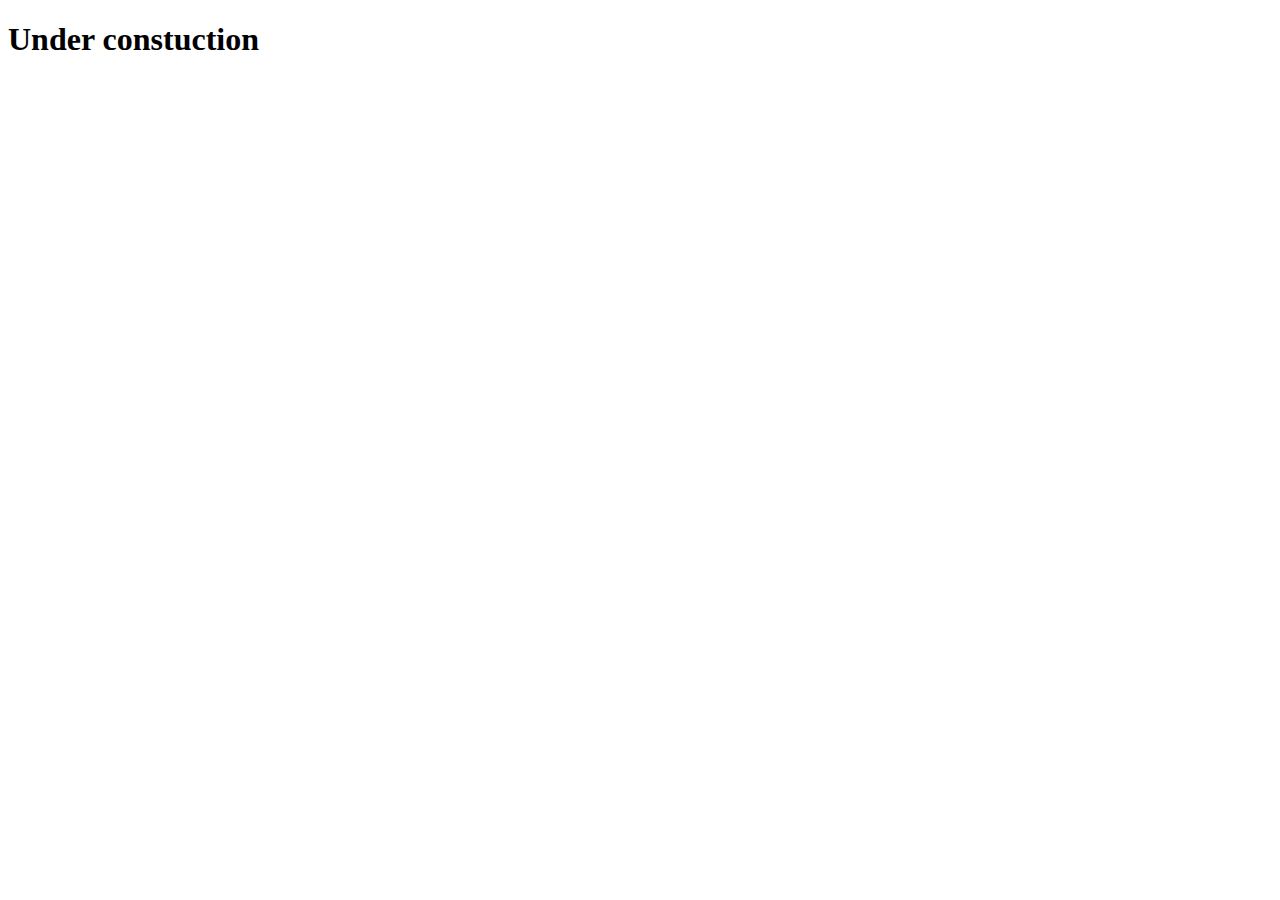
<file: RS28 hjemmeside/uk.html>
<!DOCTYPE html>
<html lang="en">
<head>
    <meta charset="UTF-8">
    <meta name="viewport" content="width=device-width, initial-scale=1.0">
    <title>Document</title>
</head>
<body>
    <h1>Under constuction</h1>
    
</body>
</html>
</file>
